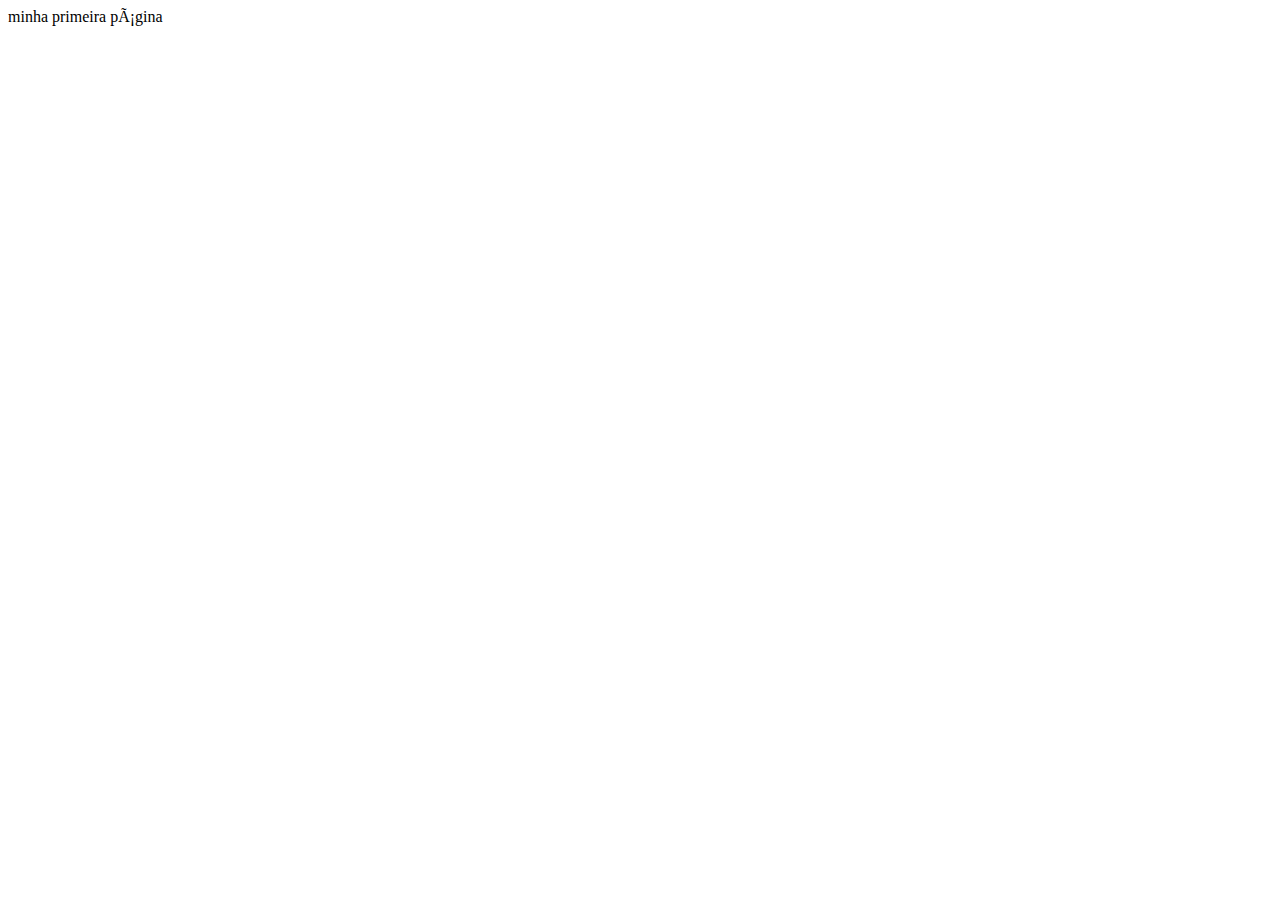
<file: Index.html>
<!DOCTYPE html>
<head>
</title> minha primeira página </title>
<meta name="keywords" content="  curso desenvolvimento we, TI, senai sorocaba>
<meta charset
</head>
<body>
 <h1> minha primeira pagina web</h1>
</body>
</html>
</file>
